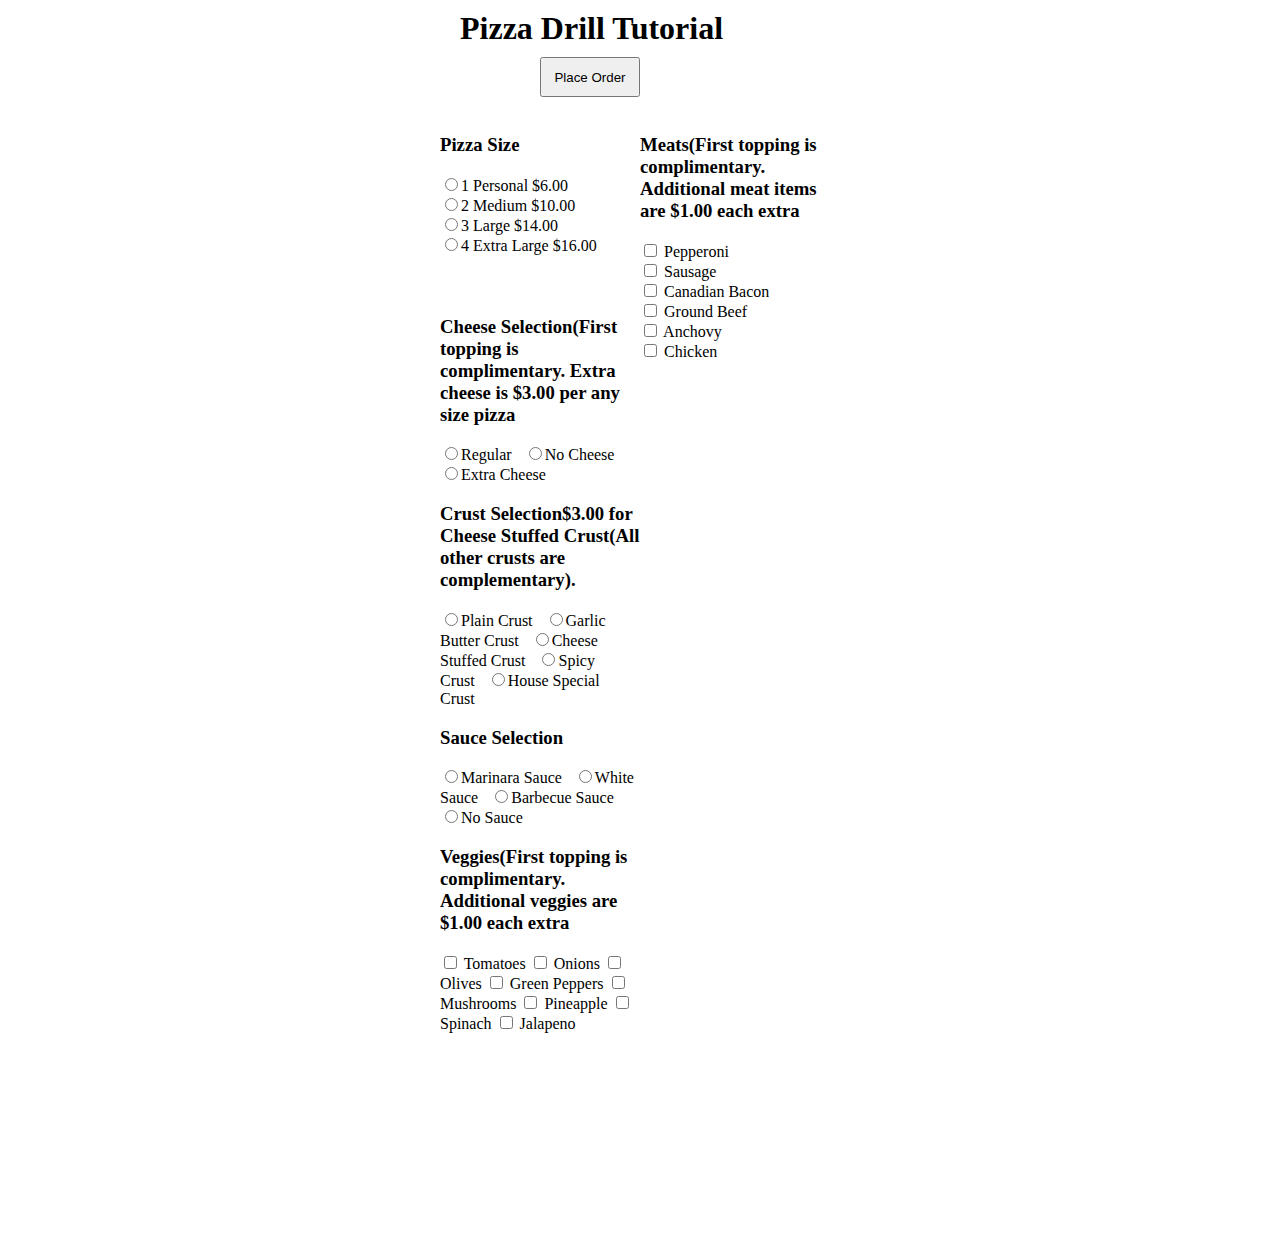
<file: index.html>
<!DOCTYPE html>
<html lang= "en">
<head>
<title>Pizza Drill Demo</title>
<META HTTP-EQUIV="Content-Type" CONTENT="text/html; charset=UTF-8">
<meta content="width=device-width,initial-scale=1.0" name="viewport">
<link type="text/css" rel="stylesheet" href="./CSS/Pizza_Menu.css"/>
</head>
<body>
	<div id="menuBG">
	<h1 style="margin:0 0px 0 20px;">Pizza Drill Tutorial</h1>
	<input id="btnOrder" type="button" onclick="getReceipt()" value="Place Order">
	<form id="frmmenu">
	<div class="menu left">
	<h3>Pizza Size</h3>
	<input class="size" type="radio"  name="Size" value="Personal Pizza">1 Personal $6.00</input><br>
	<input class="size" type="radio"  name="Size" value="Medium Pizza">2 Medium $10.00</input><br>
	<input class="size" type="radio"  name="Size" value="Large Pizza">3 Large $14.00</input><br>
	<input class="size" type="radio"  name="Size" value="Extra Large Pizza">4 Extra Large $16.00</input><br>
	</div>
	
	<div class="menu right">
	<h3>Meats<span class="smallFont">(First topping is complimentary. Additional meat items are $1.00 each extra</span></h3>
	<input class="meats" type="checkbox" name="Meat" value="Pepperoni"> Pepperoni</input><br>
	<input class="meats" type="checkbox" name="Meat" value="Sausage"> Sausage</input><br>
	<input class="meats" type="checkbox" name="Meat" value="Canadian Bacon"> Canadian Bacon</input><br>
	<input class="meats" type="checkbox" name="Meat" value="Ground Beef"> Ground Beef</input><br>
	<input class="meats" type="checkbox" name="Meat" value="Anchovy"> Anchovy</input><br>
	<input class="meats" type="checkbox" name="Meat" value="Chicken"> Chicken</input><br>
	</div>
<div class="menu bottom">
	<h3>Cheese Selection<span class="smallFont">(First topping is complimentary. Extra cheese is $3.00 per any size pizza</span></h3></h3>
	<input class="cheese" type="radio" name="cheese" value="Regular">Regular</input>&nbsp&nbsp
	<input class="cheese" type="radio" name="cheese" value="No Cheese">No Cheese</input>&nbsp&nbsp
	<input class="cheese" type="radio" name="cheese" value="Extra Cheese">Extra Cheese</input>&nbsp&nbsp
	
<div class="menu bottom right">
	<h3>Crust Selection<span class="smallFont">$3.00 for Cheese Stuffed Crust(All other crusts are complementary).</span></h3></h3>
	<input class="crust" type="radio" name="crust" value="Plain Crust">Plain Crust</input>&nbsp&nbsp
	<input class="crust" type="radio" name="crust" value="Garlic Butter Crust">Garlic Butter Crust</input>&nbsp&nbsp
	<input class="crust" type="radio" name="crust" value="Cheese Stuffed Crust">Cheese Stuffed Crust</input>&nbsp&nbsp
	<input class="crust" type="radio" name="crust" value="Spicy Crust">Spicy Crust</input>&nbsp&nbsp
	<input class="crust" type="radio" name="crust" value="House Special Crust">House Special Crust</input>&nbsp&nbsp
<div class="menu bottom left">
	<h3>Sauce Selection</h3>
	<input class="sauce" type="radio" name="sauce" value="Marinara Sauce">Marinara Sauce</input>&nbsp&nbsp
	<input class="sauce" type="radio" name="sauce" value="White Sauce">White Sauce</input>&nbsp&nbsp
	<input class="sauce" type="radio" name="sauce" value="Barbecue Sauce">Barbecue Sauce</input>&nbsp&nbsp
	<input class="sauce" type="radio" name="sauce" value="No Sauce">No Sauce</input>&nbsp&nbsp
<div class="center">
	<h3>Veggies<span class="smallFont">(First topping is complimentary. Additional veggies are $1.00 each extra</span></h3>
	<input class="veggies" type="checkbox" name="veggies" value="Tomatoes"> Tomatoes</input>
	<input class="veggies" type="checkbox" name="veggies" value="Onions"> Onions</input>
	<input class="veggies" type="checkbox" name="veggies" value="Olives"> Olives</input>
	<input class="veggies" type="checkbox" name="veggies" value="Green Peppers"> Green Peppers</input>
	<input class="veggies" type="checkbox" name="veggies" value="Mushrooms"> Mushrooms</input>
	<input class="veggies" type="checkbox" name="veggies" value="Pineapple"> Pineapple</input>
	<input class="veggies" type="checkbox" name="veggies" value="Spinach"> Spinach</input>
	<input class="veggies" type="checkbox" name="veggies" value="Jalapeno"> Jalapeno</input>	
<div id="cart">
		<div id="showText"></div>
		<div id="totalPrice"></div>
	</div>
	</form>
	</div>
	<script src="JavaScript/final_drill_basic.js">
	


	</script>
	
</body>
</html>
</file>
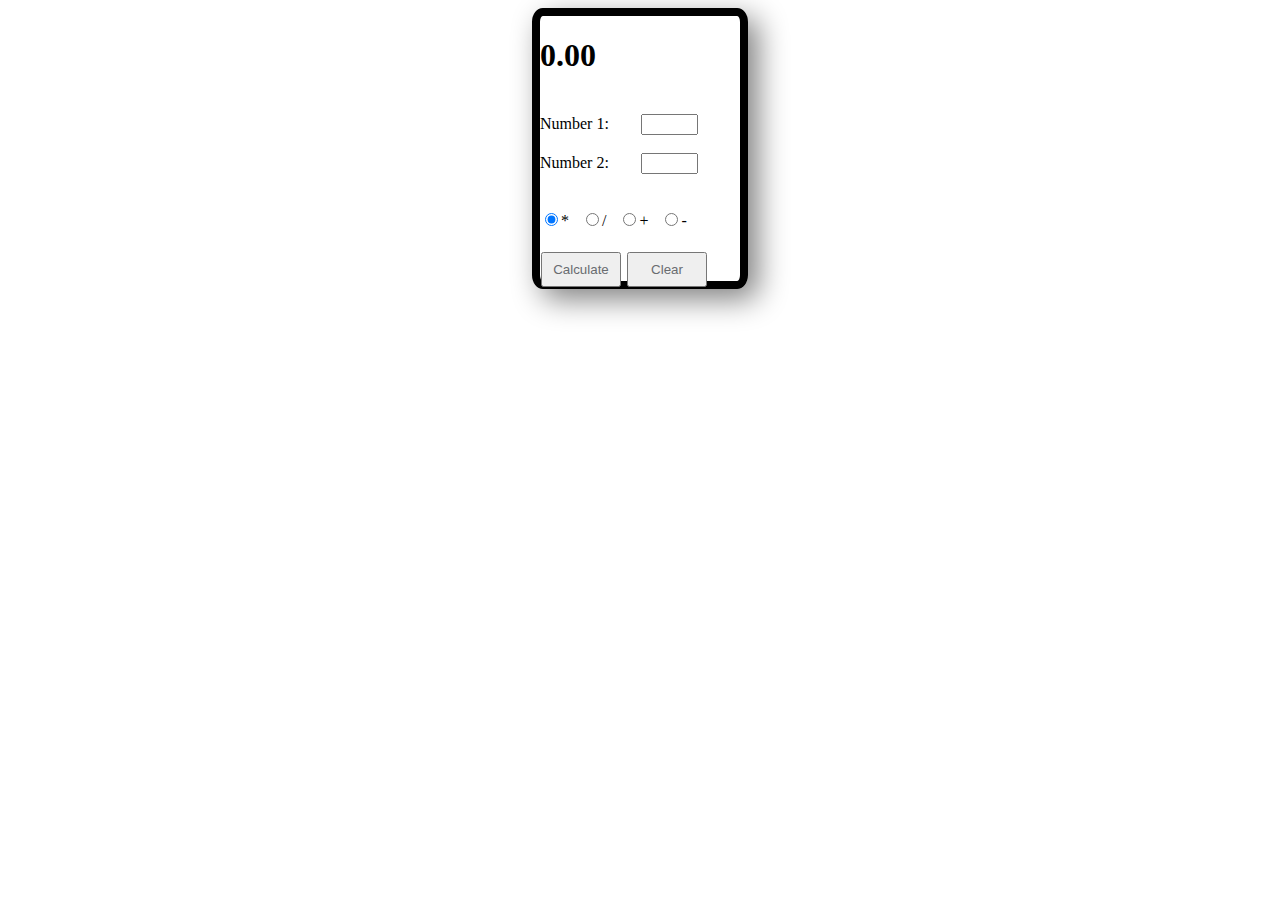
<file: JavaScriptExercises/Calculator.html>
<!DOCTYPE html>
<html>
<head>
<style>
.frame1{margin:0 auto; tezt-align:center;height:265px;width:200px;border:8px solid #000; border-radius:5%; box-shadow:10px 10px 30px gray;}
#total{text-align:right;margin:4% 8%; background-color:lightgray;border:2px solid #000; border-radius:5%;}
button{color:#696c70; margin:2% 1px; height:35px; width:80px;}
button:hover{color:#000; font-weight:bold; border:2px solid #000;}
input:hover{font-weight:bold;boder:2px solid #000;}
</style>
</head>
<body>
	<div class="frame1">
	<h1 id="text">0.00</h1>
	<br>
	Number 1: &nbsp&nbsp&nbsp&nbsp&nbsp&nbsp&nbsp<input type="text" id="txt1" size="4">
	<br><br>
	Number 2: &nbsp&nbsp&nbsp&nbsp&nbsp&nbsp&nbsp<input type="text" id="txt2" size="4">
	<br><br><br>
	<input type="radio" name="calc" value="*" checked>*</input>&nbsp&nbsp
	<input type="radio" name="calc" value="/">/</input>&nbsp&nbsp
	<input type="radio" name="calc" value="+">+</input>&nbsp&nbsp
	<input type="radio" name="calc" value="-">-</input>&nbsp&nbsp
	<br><br>
	<button type="button" onclick="Calc();">Calculate</button>
	<button type="button" onclick="Clear();">Clear</button>
	</div>
	
	<script>
	var txt1=document.getElementById("txt1");
	var txt2=document.getElementById("txt2");
	var total=document.getElementById("text");
	
	function Calc(){
		var result=document.querySelector('input[name="calc"]:checked').value;//checked?
		var num1=parseInt(txt1.value); console.log(typeof num1); console.log(isNaN(num1));
		var num2=parseInt(txt2.value); console.log(typeof num2); console.log(isNaN(num2));
		if(result=="*"){
		total.innerHTML=(num1*num2).toFixed(2);
		}else if(result=="/"){
		total.innerHTML=(num1/num2).toFixed(2);//precise to the tenth place
		}else if (result=="+"){
		total.innerHTML=(num1+num2).toFixed(2);
		}else if (result=="-"){
		total.innerHTML=(num1-num2).toFixed(2);
		};
	};
	function Clear(){
	txt1.value=""; txt2.value=""; total.innerHTML="0.00";//reset fields
	};
	</script>
	
</body>
</html>
</file>
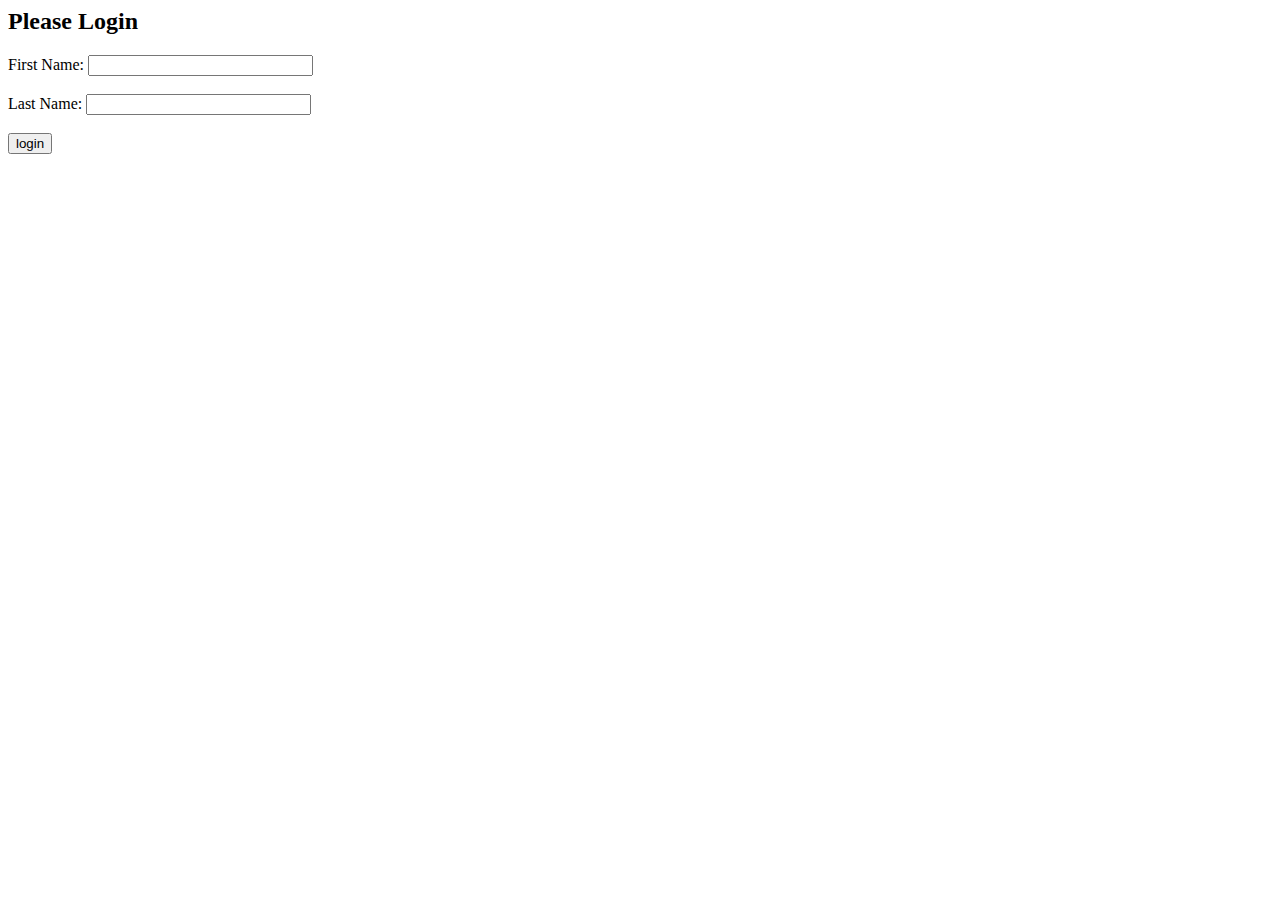
<file: JavaScriptExercises/login_page.html>
<html>
<head>
<style>
body(color:#000;font-weight:bold;)
button(color:#000;font-weight:bold;height:35px;width:100px;)
</style>
</head>
<body>
<h2 id="greet">Please Login</h2>
First Name: <input type="text" id="txt1" size="25"><br><br>
Last Name: <input type="text" id="txt2" size="25"><br><br>
<button onClick="greet()">login</button>

<script>
function greet(){
	var fname=document.getElementById("txt1").value;
    var lname=document.getElementById("txt2").value;
    var greet=document.getElementById("greet").innerHTML="Signed in as:<br>"+fname+""+lname;
    txt1.value=""; txt2.value="";// clear the txt fields
}
</script>
</body>

</html>
</file>
<file: CSS/Pizza_Menu.css>
#menuBG{width:400px;height:400px;margin:10px auto;}
#frmMenu{width:400px;height:200px; margin:10px auto;}
#totalPrice{width:200px;height:190px;margin:0 auto;float:right;}
.left{width:200px;height:200px;float:left;}
.right{width:200px;height:200px;float:right;}#showText{width:200px;height:190px;margin:0px auto;float:left;}
#cart{top:0;margin:0px auto;width:400px;height:200px;}
#btnOrder{margin:10px 0px 0px 100px;width:100px;height:40px}
.bottom{width:200px;height:200px;float:bottom;}
</file>
